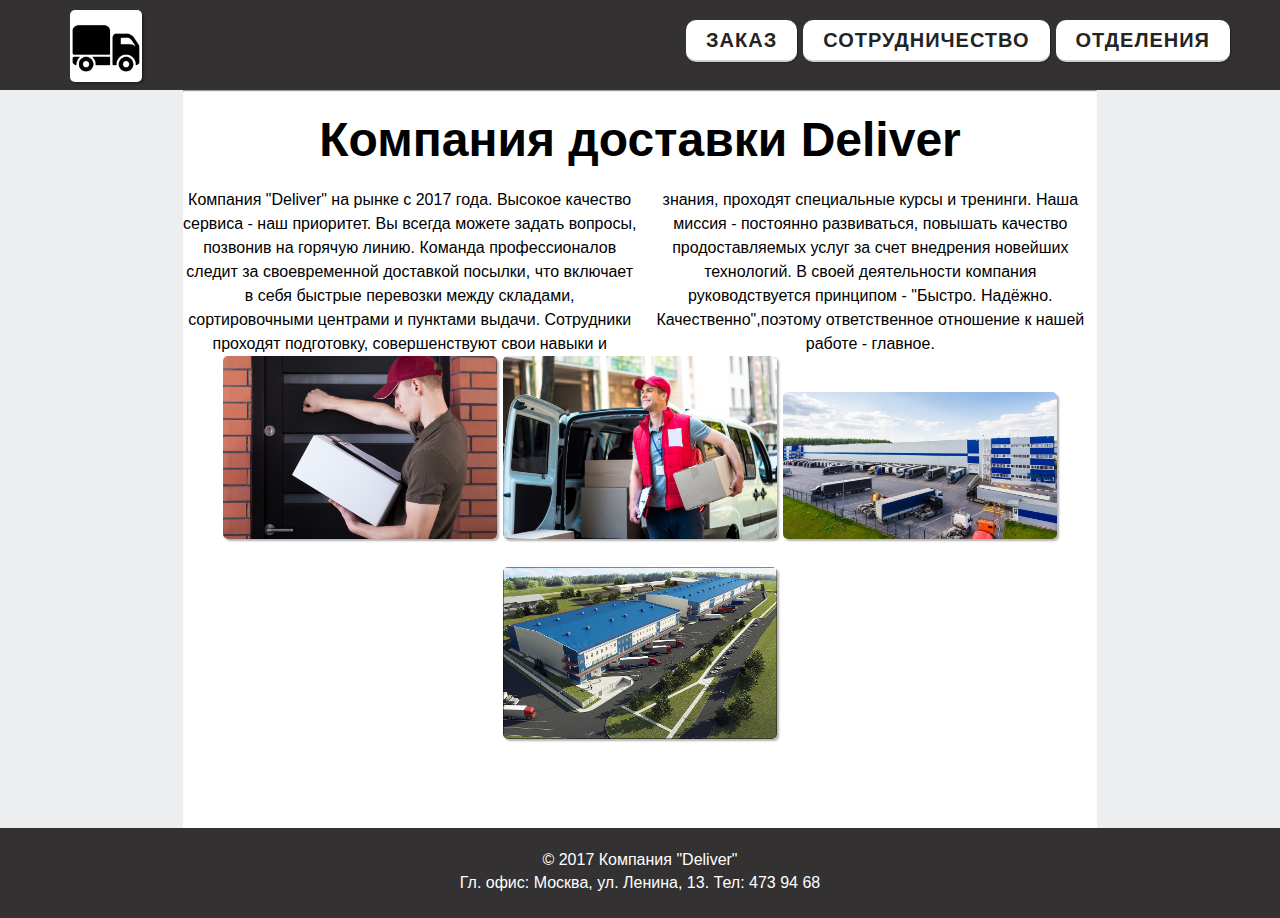
<file: index.html>
<!DOCTYPE html>
<html lang="ru">
    <head>
        <meta charset="UTF-8">
        <title>Deliver</title>
        <link rel="stylesheet" href="css/style.css">
    </head>
    <body>
        <div class="container">
            <header>
                <a class="logo" href="index.html"><img class="logoimg" src="images/logo.png" alt="Главная" title="Главная"></a>
                <nav class="navigation">
                    <a href="order.html">Заказ</a>
                    <a href="partnership.html">Сотрудничество</a>
                    <a href="addresses.html">Отделения</a>
                </nav>
            </header>
            <main>
                <hr>
                <section>
                    <h1>Компания доставки Deliver</h1>
                    <div class="textcols">Компания "Deliver" на рынке с 2017 года. Высокое качество сервиса - наш приоритет. Вы всегда можете задать вопросы,
                        позвонив на горячую линию. Команда профессионалов следит за своевременной доставкой посылки, что включает в себя быстрые перевозки между складами,
                        сортировочными центрами и пунктами выдачи. Сотрудники проходят подготовку, совершенствуют свои навыки и знания, проходят специальные курсы и тренинги.
                        Наша миссия - постоянно развиваться, повышать качество продоставляемых услуг за счет внедрения новейших технологий. В своей деятельности компания
                        руководствуется принципом - "Быстро. Надёжно. Качественно",поэтому ответственное отношение к нашей работе - главное.
                    </div>
                    <img class="imag" src="images/курьер1.jpeg">
                    <img class="imag" src="images/курьер2.jpeg">
                    <img class="imag" src="images/сортировка1.jpeg">
                    <img class="imag" src="images/сортировка2.jpeg">
                </section>
            </main>
            <aside class="left-sidebar"></aside>
            <aside class="right-sidebar"></aside>
            <footer> 
                <p style="text-align: center;">© 2017 Компания "Deliver" <br> Гл. офис: Москва, ул. Ленина, 13. Тел: 473 94 68</p>
            </footer>
        </div>
    </body>
</html>
</file>
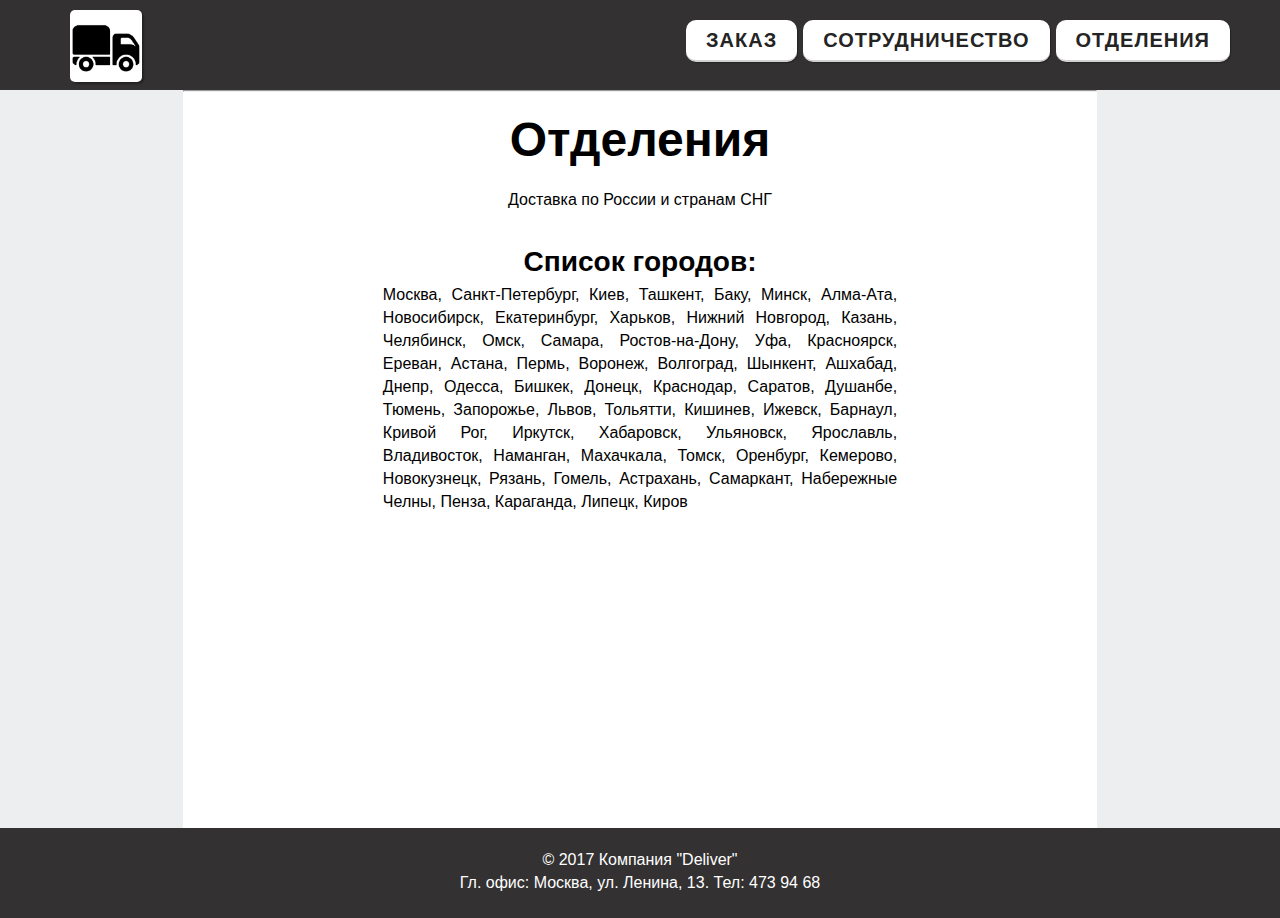
<file: addresses.html>
<!DOCTYPE html>
<html lang="ru">
    <head>
        <meta charset="UTF-8">
        <title>Отделения</title>
        <link rel="stylesheet" href="css/style.css">
    </head>
    <body>
        <div class="container">
            <header>
                <a class="logo" href="index.html"><img class="logoimg" src="images/logo.png" alt="Главная" title="Главная"></a>
                <nav class="navigation">
                    <a href="order.html">Заказ</a>
                    <a href="partnership.html">Сотрудничество</a>
                    <a href="addresses.html">Отделения</a>
                </nav>
            </header>
            <main>
                <hr>
                <section>
                    <h1>Отделения</h1>
                    <p style="margin-bottom: 30px;">Доставка по России и странам СНГ</p>
                    <h3>Список городов:</h3>
                    <p style="text-align: justify;">Москва,
                        Санкт-Петербург,
                        Киев,
                        Ташкент,
                        Баку,
                        Минск,
                        Алма-Ата,
                        Новосибирск,
                        Екатеринбург,
                        Харьков,
                        Нижний Новгород,
                        Казань,
                        Челябинск,
                        Омск,
                        Самара,
                        Ростов-на-Дону,
                        Уфа,
                        Красноярск,
                        Ереван,
                        Астана,
                        Пермь,
                        Воронеж,
                        Волгоград,
                        Шынкент,
                        Ашхабад,
                        Днепр,
                        Одесса,
                        Бишкек,
                        Донецк,
                        Краснодар,
                        Саратов,
                        Душанбе,
                        Тюмень,
                        Запорожье,
                        Львов,
                        Тольятти,
                        Кишинев,
                        Ижевск,
                        Барнаул,
                        Кривой Рог,
                        Иркутск,
                        Хабаровск,
                        Ульяновск,
                        Ярославль,
                        Владивосток,
                        Наманган,
                        Махачкала,
                        Томск,
                        Оренбург,
                        Кемерово,
                        Новокузнецк,
                        Рязань,
                        Гомель,
                        Астрахань,
                        Самаркант,
                        Набережные Челны,
                        Пенза,
                        Караганда,
                        Липецк,
                        Киров
                    </p>
                </section>
            </main>
            <aside class="left-sidebar"></aside>
            <aside class="right-sidebar"></aside>
            <footer><p style="text-align: center;">© 2017 Компания "Deliver" <br> Гл. офис: Москва, ул. Ленина, 13. Тел: 473 94 68</p></footer>
        </div>
    </body>
</html>
</file>
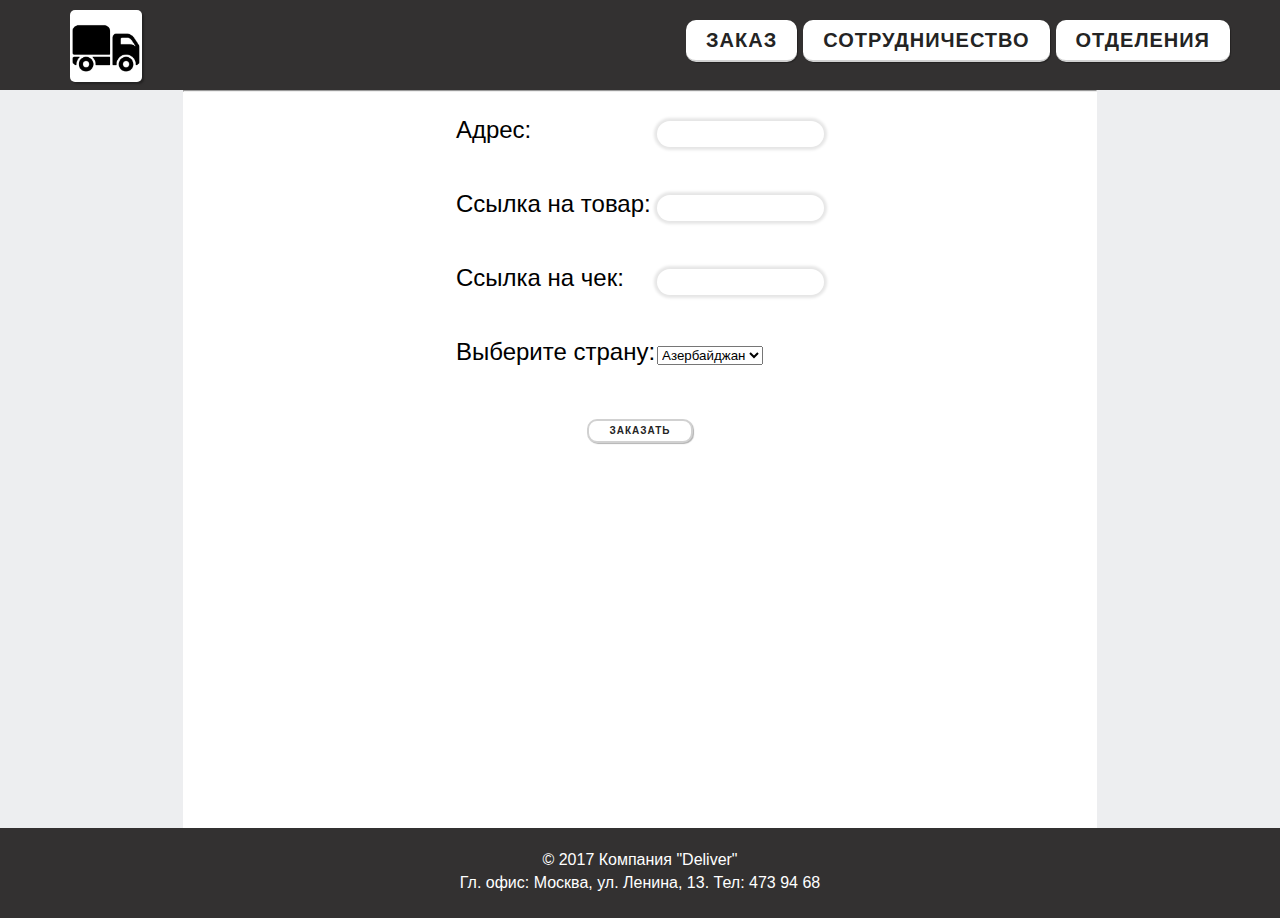
<file: order.html>
<!DOCTYPE html>
<html lang="ru">
    <head>
        <meta charset="UTF-8">
        <title>Оформление заказа</title>
        <link rel="stylesheet" href="css/style.css">
    </head>
    <body>
        <div class="container">
            <header>
                <a class="logo" href="index.html"><img class="logoimg" src="images/logo.png" alt="Главная" title="Главная"></a>
                <nav class="navigation">
                    <a href="order.html">Заказ</a>
                    <a href="partnership.html">Сотрудничество</a>
                    <a href="addresses.html">Отделения</a>
                </nav>
            </header>
            <main>
                <hr>
                <section>
                    <form method="get">
                        <table style="margin-left: auto; margin-right: auto; text-align: left;">
                            <tr>
                                <td><label for="addr">Адрес:</label></td>
                                <td><input id="addr" type="text" /></td>
                            </tr>
                            <tr>
                                <td><label for="item">Ссылка на товар:</label></td>
                                <td><input id="item" type="text"></td>
                            </tr>
                            <tr>
                                <td><label for="check">Ссылка на чек:</label></td>
                                <td><input id="check" type="text"></td>
                            </tr>
                            <tr>
                                <td><label>Выберите страну:</label></td>
                                <td>
                                    <select name="country" style="font-family: Verdana, Geneva, Tahoma, sans-serif;">
                                        <option value="s1">Азербайджан</option>
                                        <option value="s2">Армения</option>
                                        <option value="s3">Белоруссия</option>
                                        <option value="s4">Казахстан</option>
                                        <option value="s5">Киргизия</option>
                                        <option value="s6">Молдавия</option>
                                        <option value="s7">Россия</option>
                                        <option value="s8">Таджикистан</option>
                                        <option value="s3">Узбекистан</option>
                                    </select> 
                                </td>
                            </tr>
                               
                           
                        </table>
                        <input type="submit" value="Заказать" />
                    </form>
                </section>
            </main>
            <aside class="left-sidebar"></aside>
            <aside class="right-sidebar"></aside>
            <footer><p style="text-align: center;">© 2017 Компания "Deliver" <br> Гл. офис: Москва, ул. Ленина, 13. Тел: 473 94 68</p></footer>
        </div>
    </body>
</html>
</file>
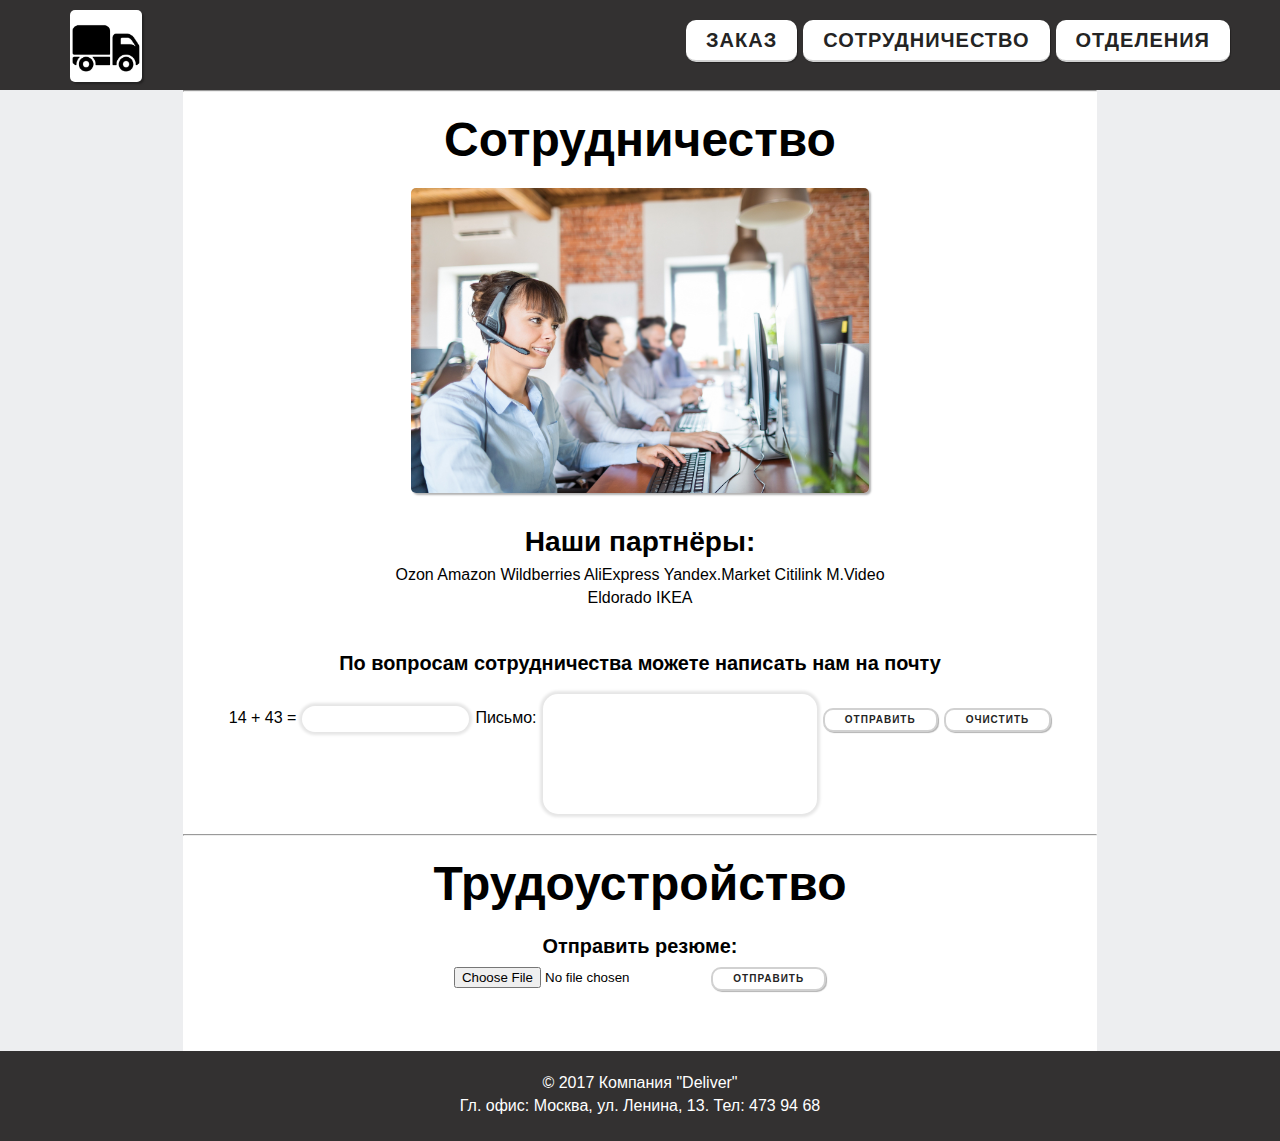
<file: partnership.html>
<!DOCTYPE html>
<html lang="ru">
    <head>
        <meta charset="UTF-8">
        <title>Сотрудничество</title>
        <link rel="stylesheet" href="css/style.css">
        <script src="scripts/captcha.js"></script>
    </head>
    <body>
        <div class="container">
            <header>
                <a class="logo" href="index.html"><img class="logoimg" src="images/logo.png" alt="Главная" title="Главная"></a>
                <nav class="navigation">
                    <a href="order.html">Заказ</a>
                    <a href="partnership.html">Сотрудничество</a>
                    <a href="addresses.html">Отделения</a>
                </nav>
            </header>
            <main>
                <hr>
                <section>
                    <h1>Сотрудничество</h1>
                    <img class="biggerimag" src="images/call.jpeg">
                    <h3>Наши партнёры:</h3>
                    <p class="bott">Ozon Amazon Wildberries AliExpress Yandex.Market Citilink M.Video Eldorado IKEA</p>
                    <h5>По вопросам сотрудничества можете написать нам на почту</h5>
                    <form style="margin-bottom: 20px;" action="mailto:lobastov5442@gmail.com" method="get">
                        <label style="font-size: 16px;" id="nums" for="result"></label>
                        <input id="result" type="text">
                        <script>
                            nums.innerHTML = generateNum() + " + " + generateNum() + " =";
                        </script>
                        <input type="hidden" name="subject" value="Для сотрудничества" />
                        <label style="font-size: 16px;" for="msg">Письмо:</label>
                        <textarea id="msg" name="body"></textarea>
                        <input id="send" type="submit" value="Отправить" />
                        <script>
                            send.disabled = "true"
                            result.addEventListener("input", function () {
                                if (check(result.value)) send.disabled = '';
                                else send.disabled = 'disabled';
                            });
                        </script>
                        <input type="reset" value="Очистить" />
                    </form>
                </section>
                <hr>
                <section class="bott">
                    <h1>Трудоустройство</h1>
                    <h5>Отправить резюме:</h5>
                    <form enctype="multipart/form-data" action="" method="post">
                        <p>
                            <input type="file" name="f">
                            <input type="submit" value="Отправить">
                        </p>
                    </form> 
                </section>
            </main>
            <aside class="left-sidebar"></aside>
            <aside class="right-sidebar"></aside>
            <footer><p style="text-align: center;">© 2017 Компания "Deliver" <br> Гл. офис: Москва, ул. Ленина, 13. Тел: 473 94 68</p></footer>
        </div>
    </body>
</html>
</file>
<file: css/style.css>
* {
    box-sizing: border-box;
    padding: 0;
    margin: 0;
}

body {
    color: rgb(0, 0, 0);
    font-size: 24px;
}
header {
    background: rgb(51, 49, 49);
}
main {
    text-align: center;
    background: rgb(255, 255, 255);
}
footer {
    background: rgb(51, 49, 49);
}
footer p {
    color: #ffffff;
    margin-top: 20px;
}
.left-sidebar {
    background: rgb(237, 238, 240);
}
.right-sidebar {
    background: rgb(237, 238, 240);
}

.container {
    display: flex;
    flex-direction: column;
}

@media all and (min-width: 768px) {
    .container {
        flex-direction: row;
        flex-wrap: wrap;
    }
    header, footer {
        width: 100%;
        height: 90px;
    }
    header {
        display: flex;
        justify-content: space-between;
    }
    main {
        text-align: center;
        flex: 5;
        order: 2;
        min-height: 82vh;
        line-height: 3;
    }
    .left-sidebar {
        order: 1;
        flex: 1;
        min-width: 10%;
    }
    .right-sidebar {
        flex: 1;
        order: 3;
        min-width: 10%;
    }
    footer {
        order: 4;
    }

    
}

textarea {
    width:30%;
    margin-top: 15px;
    resize: none;
    padding:12px;
    border-radius:15px;
    border:0;
    box-shadow: 0px 0px 3px 3px rgba(0,0,0,0.1);
    height: 120px;
    font-family: Verdana, Geneva, Tahoma, sans-serif;
    font-size: 16px;
    vertical-align: top;
    line-height: 19.5px;
}

img {
    border-radius: 5px;
    box-shadow: 2px 2px 2px rgba(0, 0, 0, 0.3);
}

.imag {
    width: 30%;
}

.biggerimag {
    width: 50%;
}

.logo {
    margin-top: 10px;
    margin-left: 50px;
    height: 100%;
}

.logoimg {
    height: 80%;
}

nav {
    text-align: right;
    height: 100%;
    width: 50%;
    margin-right: 50px;
}

a {
    line-height: 2;
    display: inline-block;
    text-decoration: none;
    text-transform: uppercase;
    letter-spacing: 1px;
    padding: 0px 20px;
    margin-top: 20px;
    font-size: 20px;
    font-weight: bold;
    font-family: 'Montserrat', sans-serif;
    transition: 0.15s ease-in-out;
}

.navigation a {
    border-radius: 10px;
    color: #242424;
    background: #ffffff;
    border-bottom: 2px solid #d1d1d1;
    box-shadow: 1px 1px 1px rgba(0, 0, 0, 0.3);
 }
 .navigation a:hover {
    box-shadow: 0 1px 2px rgba(0, 0, 0, 0.3);
    border-bottom: 0px solid #a7a7a7;
    /* text-shadow: 0 1px 0 rgba(0, 0, 0, 0.3); */
 }

p {
    font-size: 16px;
    line-height: 23px;
    font-family: Verdana, Geneva, Tahoma, sans-serif;
    margin-left: 200px;
    margin-right: 200px;
    margin-bottom: 60px;
}

h1 {
    line-height: 2;
    font-family: Verdana, Geneva, Tahoma, sans-serif;
}

h3 {
    line-height: 1.5;
    font-family: Verdana, Geneva, Tahoma, sans-serif;
}

h5 {
    line-height: 1.5;
    font-family: Verdana, Geneva, Tahoma, sans-serif;
}

.bott {
    margin-bottom: 40px;
}

label {
    font-family: Verdana, Geneva, Tahoma, sans-serif;
}

form input[type="submit"] {
    appearance:none;
    -webkit-appearance:none;

    line-height: 2;
    display: inline-block;
    text-decoration: none;
    text-transform: uppercase;
    letter-spacing: 1px;
    margin-top: 5px;
    padding: 0px 20px;
    font-size: 10px;
    font-weight: bold;
    font-family: 'Montserrat', sans-serif;
    transition: 0.15s ease-in-out;

    border-radius: 10px;
    color: #242424;
    background: #ffffff;
    border: 2px solid #d1d1d1;
    box-shadow: 1px 1px 1px rgba(0, 0, 0, 0.3);
}

form input[type="reset"] {
    appearance:none;
    -webkit-appearance:none;

    line-height: 2;
    display: inline-block;
    text-decoration: none;
    text-transform: uppercase;
    letter-spacing: 1px;
    margin-top: 5px;
    padding: 0px 20px;
    font-size: 10px;
    font-weight: bold;
    font-family: 'Montserrat', sans-serif;
    transition: 0.15s ease-in-out;

    border-radius: 10px;
    color: #242424;
    background: #ffffff;
    border: 2px solid #d1d1d1;
    box-shadow: 1px 1px 1px rgba(0, 0, 0, 0.3);
}

form input[type="text"] {
    
    
    
    padding: 6px;
    border-radius: 15px;
    border: 0;
    box-shadow: 0px 0px 3px 3px rgba(0,0,0,0.1);
    
    font-family: Verdana, Geneva, Tahoma, sans-serif;
    font-size: 12px;
    line-height: 14px;
}

.textcols {
	column-width: 40px;
	column-count: 2;
	column-gap: 7px;
    line-height: 1.5;
    font-family: Verdana, Geneva, Tahoma, sans-serif;
    font-size: 16px;
	background: #ffffff;
}
</file>
